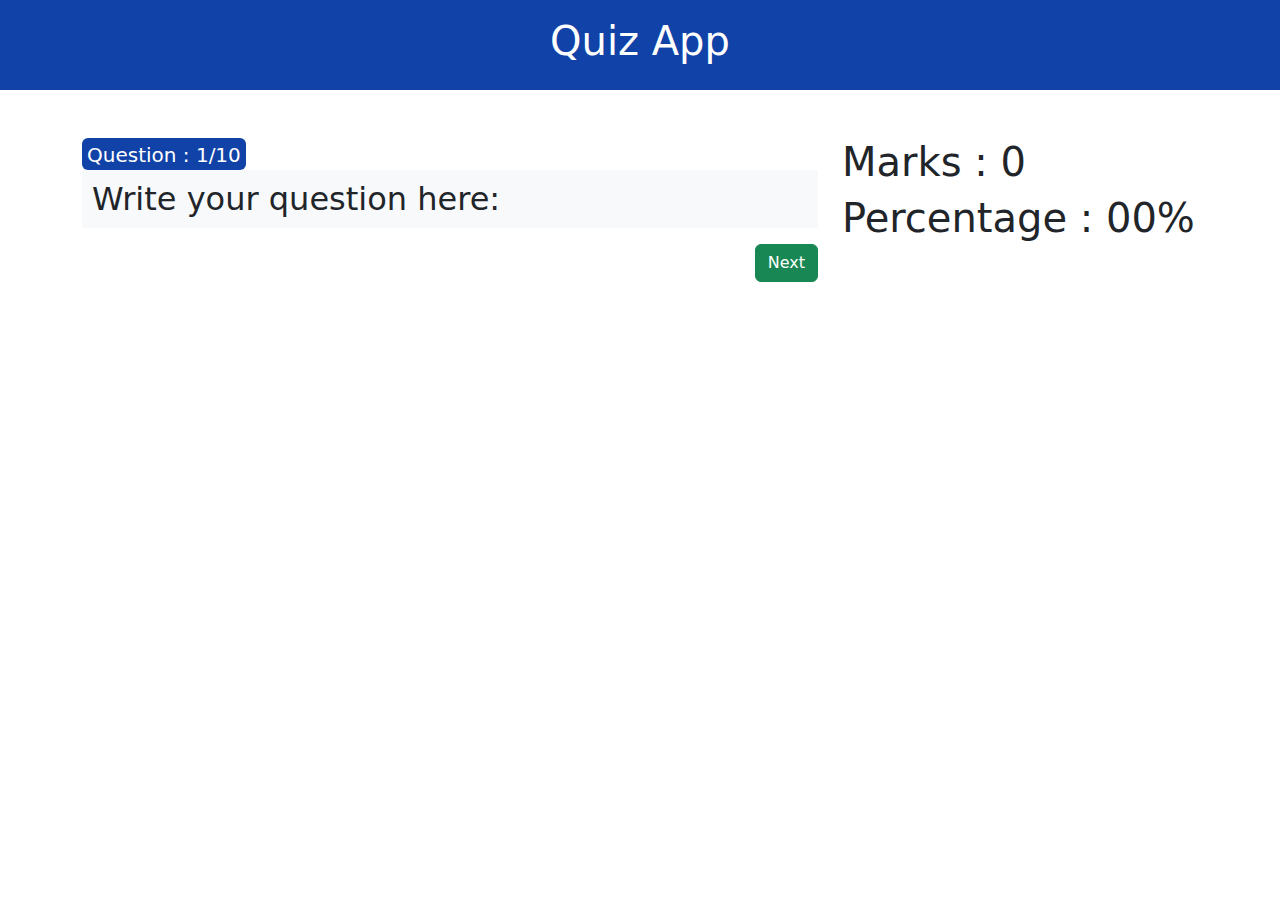
<file: index.html>
<!DOCTYPE html>
<html lang="en">

<head>
    <meta charset="UTF-8">
    <meta http-equiv="X-UA-Compatible" content="IE=edge">
    <meta name="viewport" content="width=device-width, initial-scale=1.0">
    <link rel="stylesheet" href="https://cdn.jsdelivr.net/npm/bootstrap@5.2.3/dist/css/bootstrap.min.css">
    <link rel="stylesheet" href="style.css">
    <title>Document</title>
</head>

<body>

    <div class="header">
        <h1>Quiz App</h1>
    </div>

    <div class="py-5">
        <div class="container">
            <div class="row">
                <div class="col-md-8" id="box">

                    <div>
                        <div class="questionNum rounded">
                            <h5 class="m-0" id="questionNum">
                                Question : 1/10 
                            </h5>
                        </div>
                        <div class="">
                            <h2 class="bg-light question" id="question">Write your question here:</h2>
                        </div>
                        <div class="row" id="buttons">
                            <!-- <div class="col-md-6 my-2">
                                <button type="button" class="btn btn-primary btn-lg w-100">Large button</button>
                            </div>
                            <div class="col-md-6 my-2">
                                <button type="button" class="btn btn-primary btn-lg w-100">Large button</button>
                            </div>
                            <div class="col-md-6 my-2">
                                <button type="button" class="btn btn-primary btn-lg w-100">Large button</button>
                            </div>
                            <div class="col-md-6 my-2">
                                <button type="button" class="btn btn-primary btn-lg w-100">Large button</button>
                            </div> -->
                        </div>
                        
                    </div>
                    <div class="d-flex float-end my-2">
                        <button type="button"  class="btn btn-success" >Next</button>
                    </div>
                </div>
                <div class="col-md-4">
                    <div>
                        <h1>Marks : <span>0</span> </h1>
                        <h1>Percentage : <span id="percentage">00</span>%</h1>
                    </div>
                </div>

            </div>
        </div>
    </div>
    <script src="https://cdn.jsdelivr.net/npm/bootstrap@5.2.3/dist/js/bootstrap.bundle.min.js"></script>
    <script src="script.js"></script>
</body>

</html>
</file>
<file: style.css>
.body{
    background-color: #B8CDF7;
}

.header{
    height: 10vh;
    width: 100%;
    background-color: #1042A7;
    color: white;
    display: flex;
    align-items: center;
    justify-content: center;
}

.questionNum{
    display: inline-block;
    align-items: center;
    background-color: #1042A7;
    color: white;
    padding: 5px 5px 3px 5px;
}
.question{
    padding: 10px 0px 10px 10px;
}

.enter{
    border: 0px;
    padding: 10px 0px 10px 10px;
    font-size: 25px;
}
</file>
